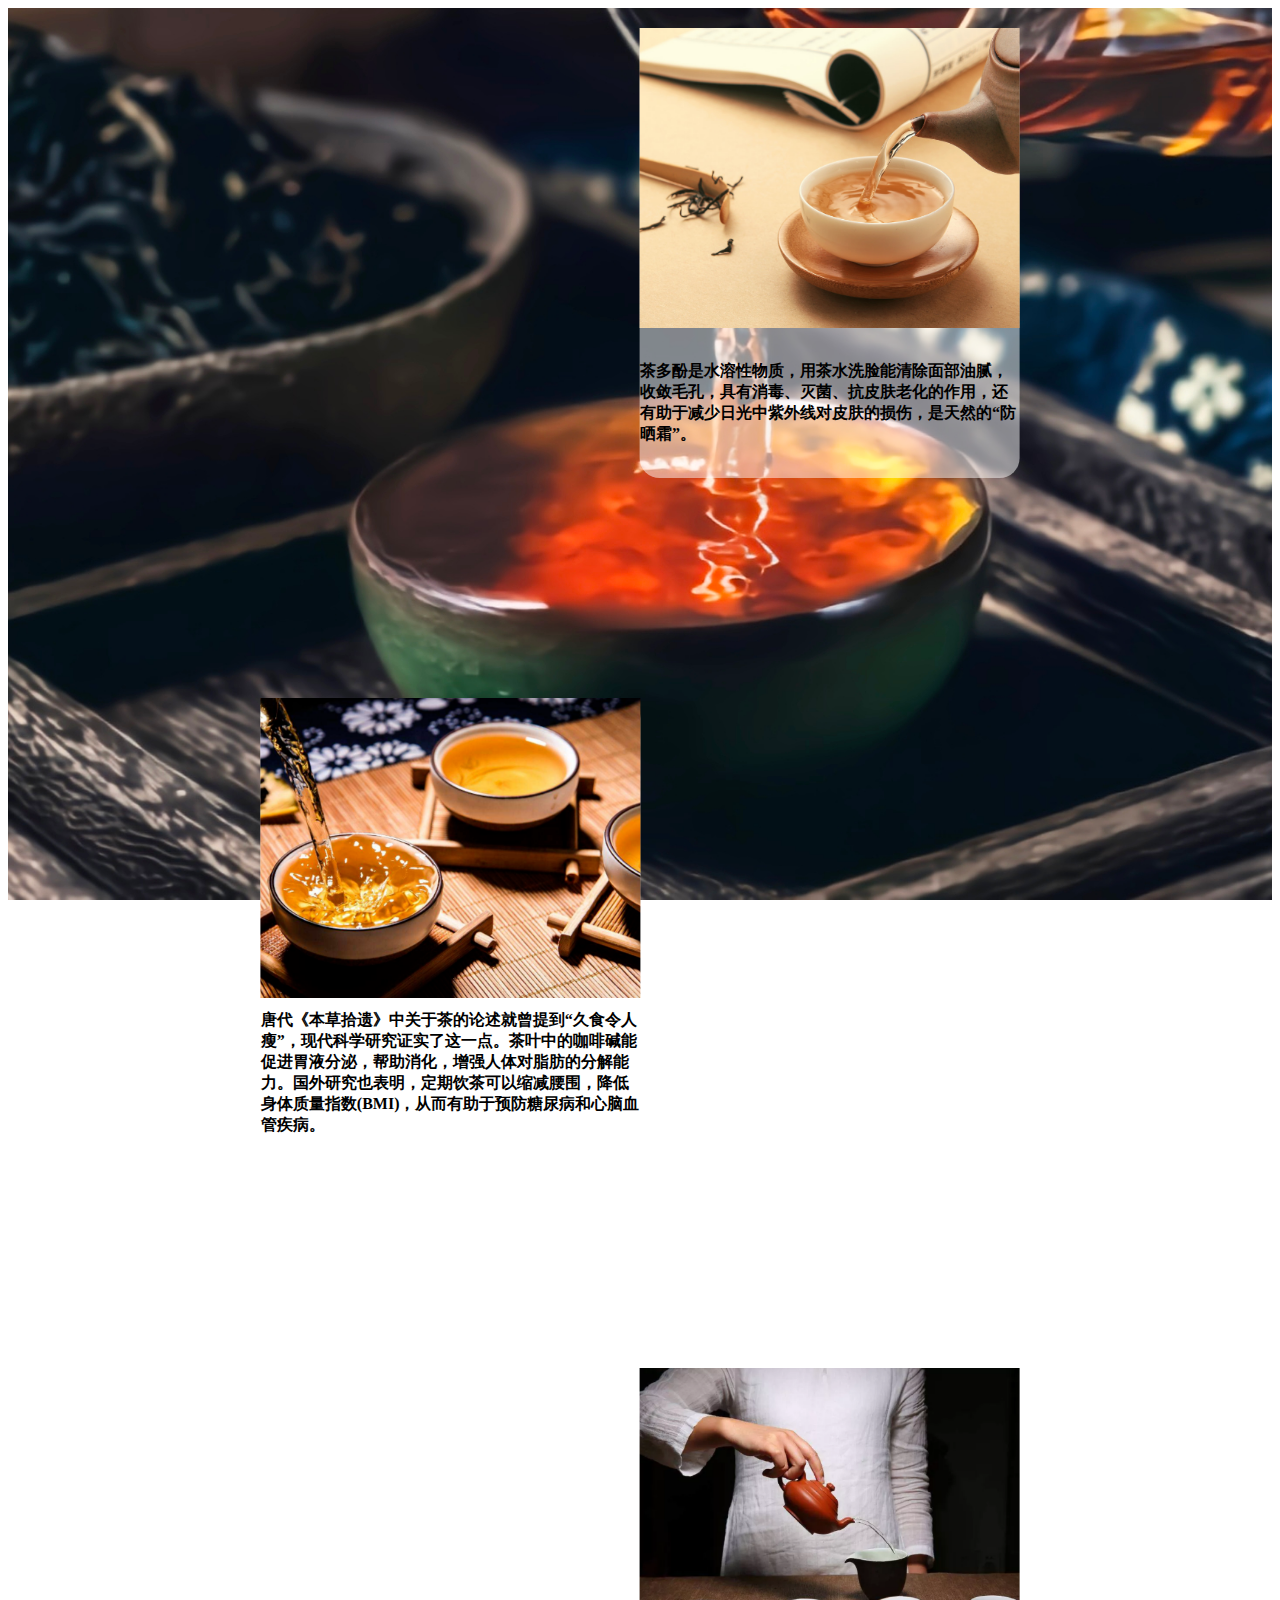
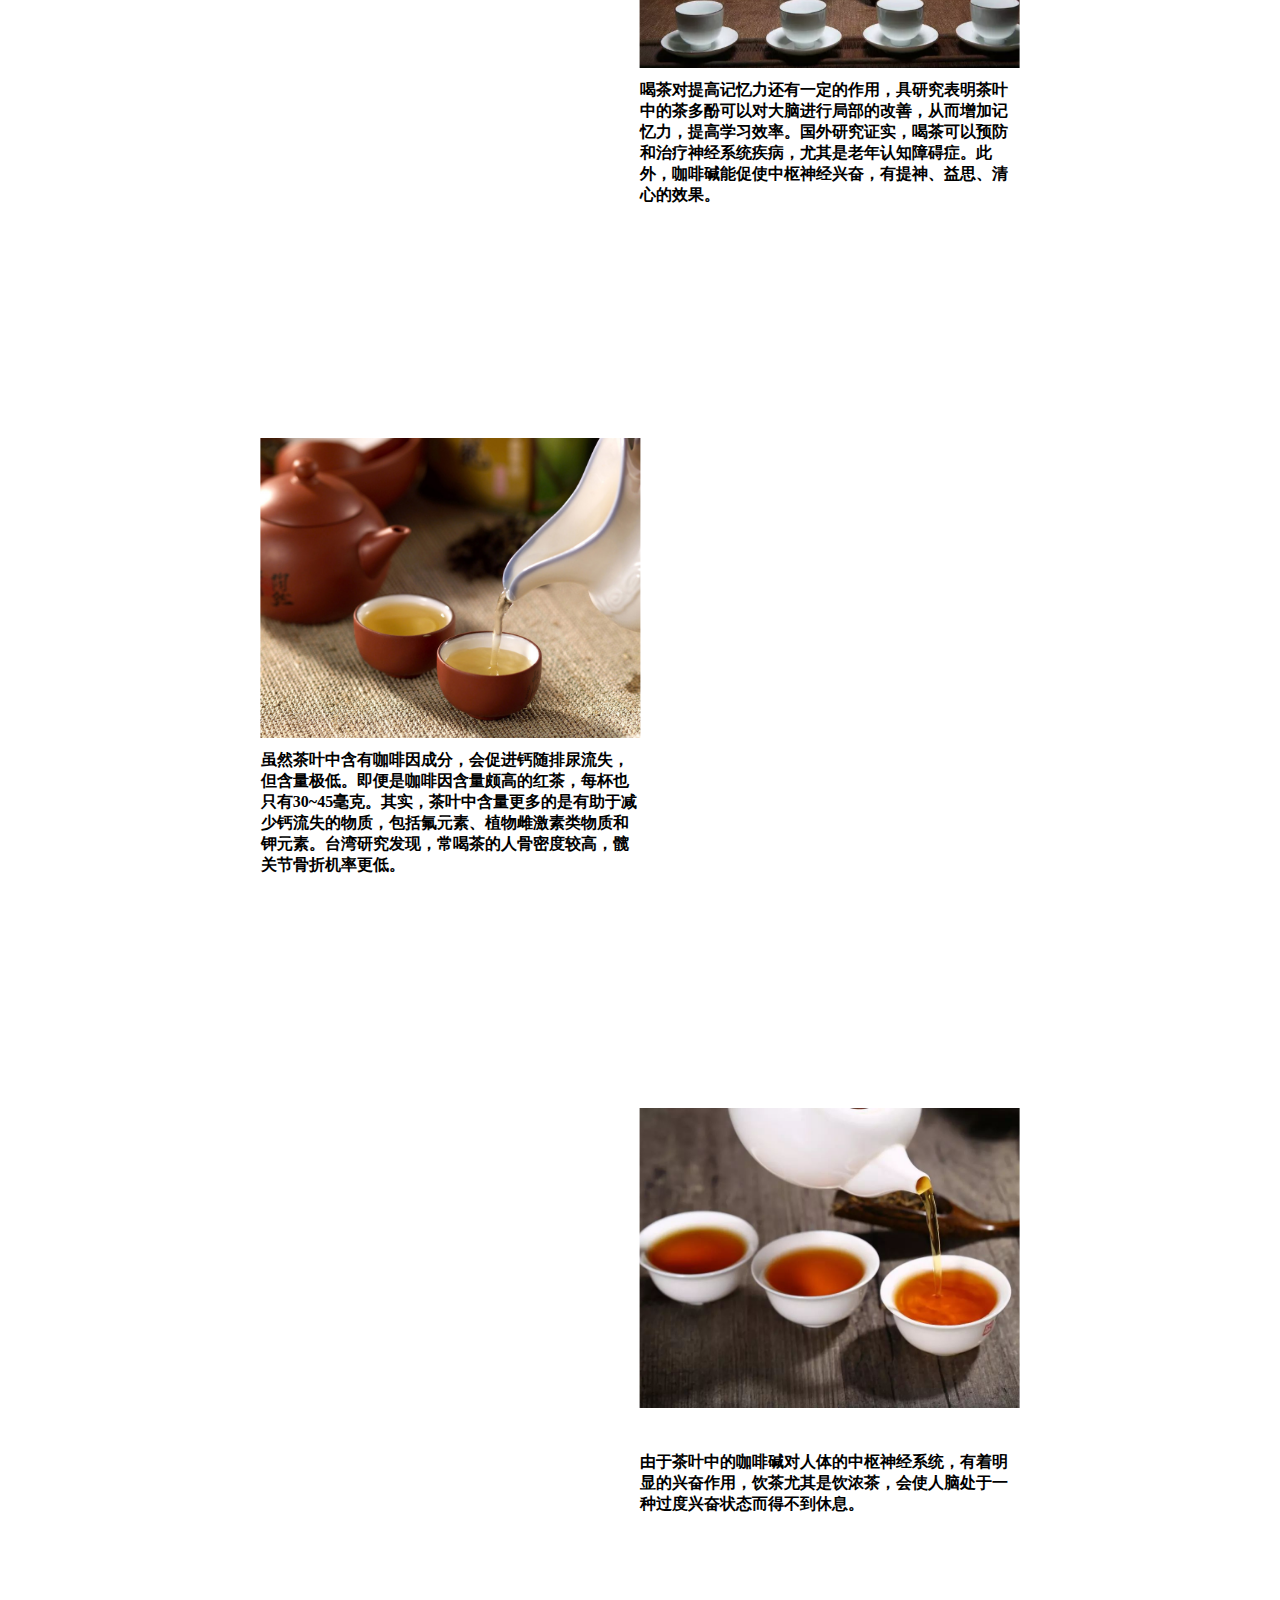
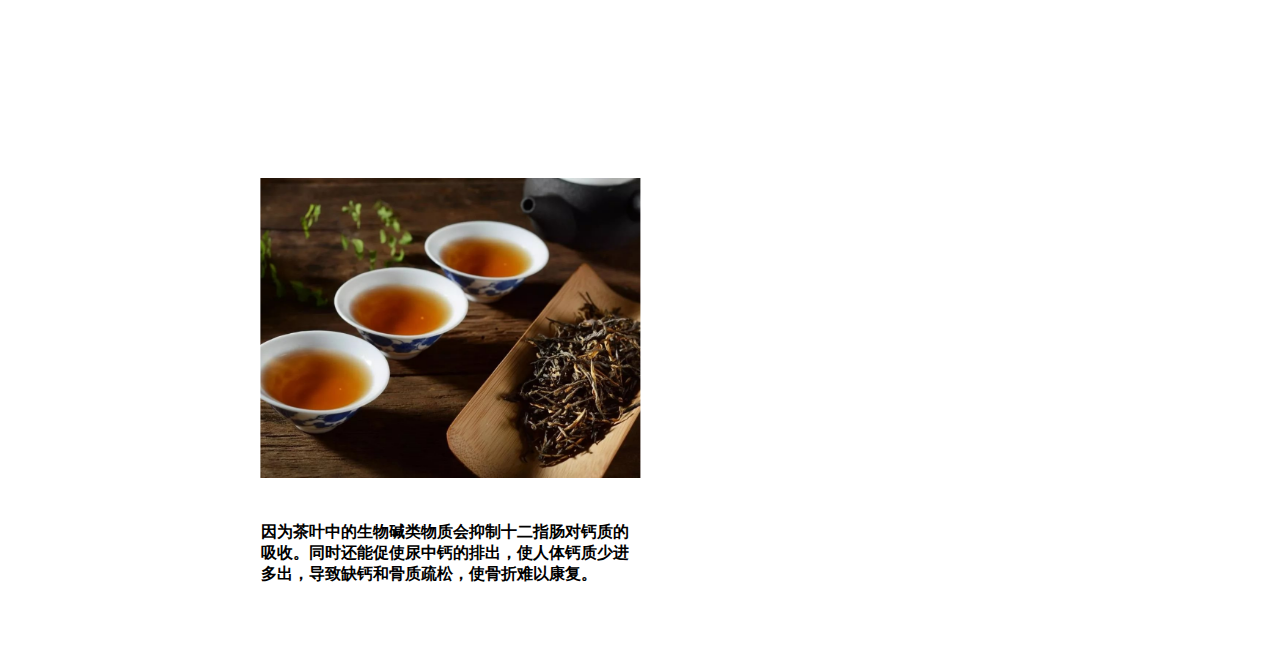
<file: html/benefitsOfTea.html>
<!DOCTYPE html>
<html lang="en">
<head>
    <meta charset="UTF-8">
    <meta name="viewport" content="width=device-width, initial-scale=1.0">
    <title>Document</title>
    <style>
        body{
            display: flex;
            justify-content: center;
        }
        .splitContainer{
            display: flex;
            flex-direction: column;
            justify-content: space-between;
            align-items: center;
            gap: 20vh;
            width: 100vw;
            /* height: 100vh; */
            background-image: url('../img/chutang.png');
            background-size: cover;
            background-attachment: fixed;
        }
        .splitCard{
            width: 30%;
            height: 50vh;
            /* flex: 1; */
            margin: 20px;
            background-color: rgba(255, 255, 255, 0.5);
            border-radius: 20px;
            animation: showIn 1s ease-in-out forwards;
        }
     
        .splitCard:nth-child(odd){
            transform: translateX(50%);
            animation: 2s showIn 1s ease-in-out forwards;
        }
        /* 偶数右边偏移20px */
       .splitCard:nth-child(even){
            transform: translateX(-50%);
            animation: 4s showIn 1s ease-in-out forwards;
        }
        .splitCard{
            display: flex;
            flex-direction:column;
        }
        .splitCard:hover{
            scale: 1.1;
            transition: all 0.5s ease-in-out;
        }
        .splitCard .img{
            /* width: 100%;
            height: 80%; */
            flex: 2;
            background-size: cover;
            background-position: center;
            background-repeat: no-repeat;
        }
        .info{
            /* width: 100%; */
            /* height: 100%; */
            flex: 1;
            display: flex;
            flex-direction: column;
            justify-content: center;
            align-items: center;
            font-size: 1em;
            font-weight: bold;
            color: #000;
        }
        @keyframes showIn {
            0%{
               opacity: 0;
            }
            100%{
                opacity: 1;
            }
        }
        @media screen and (max-width: 768px) {
            .info{
                font-size: 0.5em;
            }
        }
    </style>
</head>
<body>
    <div class="splitContainer">
        <div class="splitCard">
                <div class="img" style="background-image: url('../img/card1.jpg');">
                    
                </div>
                <div class="info">
                茶多酚是水溶性物质，用茶水洗脸能清除面部油腻，收敛毛孔，具有消毒、灭菌、抗皮肤老化的作用，还有助于减少日光中紫外线对皮肤的损伤，是天然的“防晒霜”。
                </div>
        </div>
        <div class="splitCard">
                <div class="img" style="background-image: url('../img/card2.png');">
                    
                </div>
                <div class="info">
                唐代《本草拾遗》中关于茶的论述就曾提到“久食令人瘦”，现代科学研究证实了这一点。茶叶中的咖啡碱能促进胃液分泌，帮助消化，增强人体对脂肪的分解能力。国外研究也表明，定期饮茶可以缩减腰围，降低身体质量指数(BMI)，从而有助于预防糖尿病和心脑血管疾病。
                </div>
        </div>
        <div class="splitCard">
                <div class="img" style="background-image: url('../img/card3.png');">
                    
                </div>
                <div class="info">
                喝茶对提高记忆力还有一定的作用，具研究表明茶叶中的茶多酚可以对大脑进行局部的改善，从而增加记忆力，提高学习效率。国外研究证实，喝茶可以预防和治疗神经系统疾病，尤其是老年认知障碍症。此外，咖啡碱能促使中枢神经兴奋，有提神、益思、清心的效果。
                </div>
        </div>
        <div class="splitCard">
                <div class="img" style="background-image: url('../img/card4.jpg');">
                    
                </div>
                <div class="info">
                虽然茶叶中含有咖啡因成分，会促进钙随排尿流失，但含量极低。即便是咖啡因含量颇高的红茶，每杯也只有30~45毫克。其实，茶叶中含量更多的是有助于减少钙流失的物质，包括氟元素、植物雌激素类物质和钾元素。台湾研究发现，常喝茶的人骨密度较高，髋关节骨折机率更低。

                </div>
        </div>
        <div class="splitCard">
                <div class="img" style="background-image: url('../img/card5.jpeg');">
                    
                </div>
                <div class="info">
                由于茶叶中的咖啡碱对人体的中枢神经系统，有着明显的兴奋作用，饮茶尤其是饮浓茶，会使人脑处于一种过度兴奋状态而得不到休息。
                </div>
        </div>
        <div class="splitCard">
                <div class="img" style="background-image: url('../img/card7.jpg');">
                    
                </div>
                <div class="info">
                因为茶叶中的生物碱类物质会抑制十二指肠对钙质的吸收。同时还能促使尿中钙的排出，使人体钙质少进多出，导致缺钙和骨质疏松，使骨折难以康复。
                </div>
        </div>
    </div>
</body>
</html>
</file>
